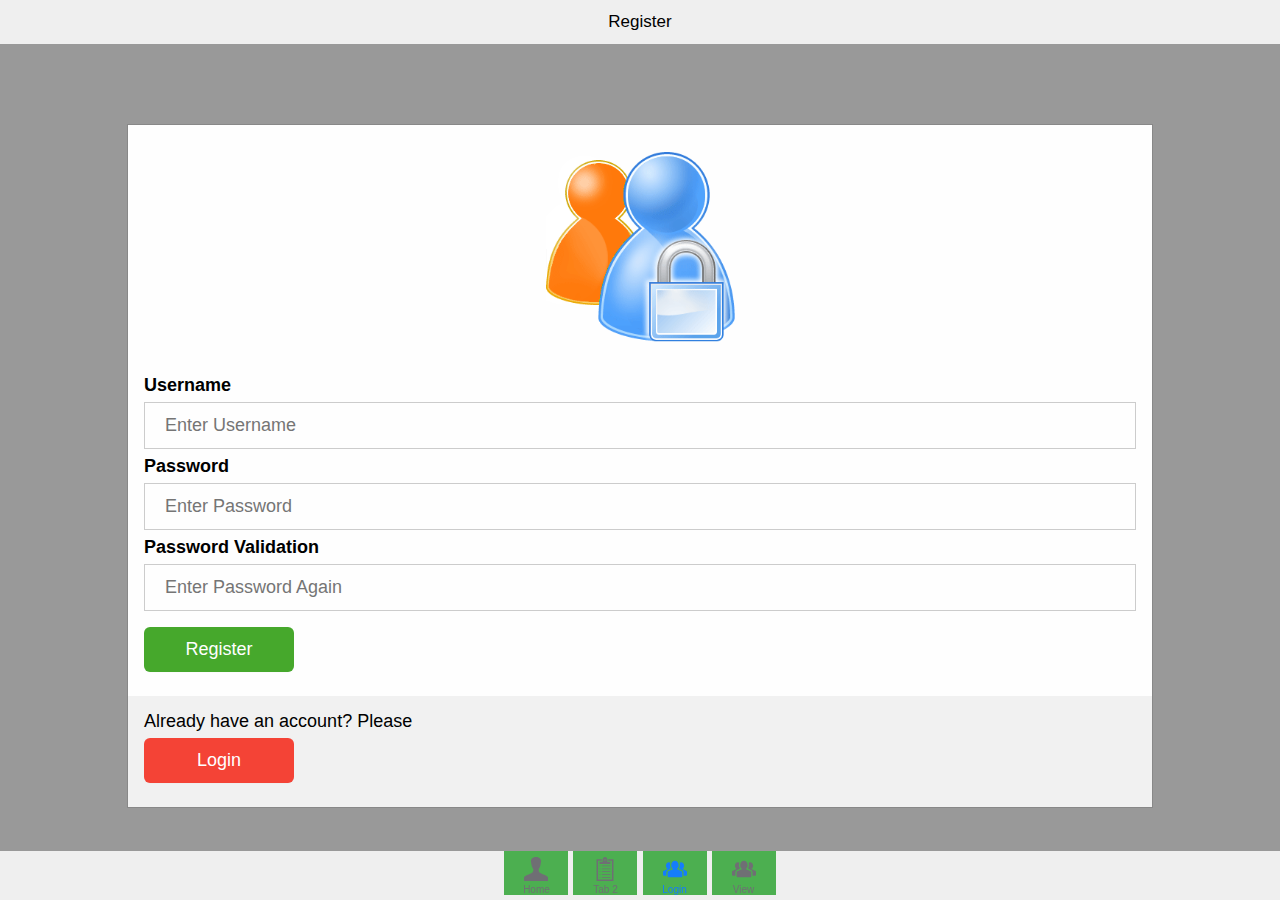
<file: index.html>
<!DOCTYPE html>
<html>
	<head>
		<meta http-equiv="Content-Type" content="text/html; charset=utf-8" />
		
		<meta name="viewport" content="width=device-width, initial-scale=1.0, user-scalable=0, minimum-scale=1.0, maximum-scale=1.0">
		<title>Javascript Login</title>
		<link rel="stylesheet" href="css/style.css" type="text/css" media="screen" />
		<script defer src="js/fastclick.js"></script>
		<script defer src="js/app.js"></script>
        <script defer src="js/reglog.js"></script>
	</head>
	<body> 
		<section id="view-home" class="hidden">
			<header>
				<button class="left" data-vin="view-about" data-sd="popin">
					<div class="label">About</div>
				</button>
				<h1>All Contacts</h1>
			</header>
			<div class="scrollMask"></div>
			<div class="scrollWrap">
				<div class="scroll">
				<div class="content">
					<ul class="arrowed">
						<li data-vin="view-forms" data-sd="sl">
							<div class="innerLi">
								<div class="big">John Alexander </div>
								<div class="light">CEO @A Super Corp</div>
							</div>
						</li>
						<li data-vin="view-forms" data-sd="sl">
							<div class="innerLi">
								<div class="big">Miranda Bowman</div>
								<div class="light">Advisor @Another Super Corp</div>
							</div>
						</li>
						<li data-vin="view-forms" data-sd="sl">
							<div class="innerLi">
								<div class="big">Jane Doe</div>
								<div class="light">Senior Brand Manager @Self-employed</div>
							</div>
						</li>
						<li data-vin="view-forms" data-sd="sl">
							<div class="innerLi">
								<div class="big">Thomas David</div>
								<div class="light">VP Strategy @Some Startup</div>
							</div>
						</li>
						<li data-vin="view-forms" data-sd="sl">
							<div class="innerLi">
								<div class="big">Jack Person</div>
								<div class="light">Chief decorator @Hollywood studios</div>
							</div>
						</li>
						<li data-vin="view-forms" data-sd="sl">
							<div class="innerLi">
								<div class="big">Maria Verner</div>
								<div class="light">VP Innovation @A big company</div>
							</div>
						</li>
						<li data-vin="view-forms" data-sd="sl">
							<div class="innerLi">
								<div class="big">Jesus Christ</div>
								<div class="light">VP General Administration @God</div>
							</div>
						</li>
					</ul>
				</div>
			</div>
			</div>
		</section>
		<section class="hidden" id="view-forms">
			<header>
				<button class="left arrow" data-vin="view-home" data-sd="sr">
					<div class="label">All Contacts</div>
				</button>
				<h1>Message</h1>
				<button class="right bold green" data-vin="view-done" data-sd="sl">
					<div class="label">Send</div>
				</button>
			</header>
			<div class="scrollMask"></div>
			<div class="scrollWrap">
				<div class="scroll">
				<div class="content">
                    <input placeholder="Name" type="text" />
                    <input placeholder="Email" type="email" />
                    <textarea placeholder="Your Message" rows="5"></textarea>
				</div>
			</div>
			</div>
		</section>
		<section class="hidden" id="view-done">
			<header>
				<h1>That's it!</h1>
				<button class="right bold" data-vin="view-home" data-sd="popout">
					<div class="label">Done</div>
				</button>
			</header>
			<div class="scrollMask"></div>
			<div class="scrollWrap">
				<div class="scroll">
				<div class="content">
                    <h2>Message sent!</h2>
				</div>
			</div>
			</div>
		</section>
		<section class="hidden" id="view-about">
			<header>
				<h1>About</h1>
				<button class="right bold" data-vin="view-home" data-sd="popout">
					<div class="label">Done</div>
				</button>
			</header>
			<div class="scrollMask"></div>
			<div class="scrollWrap">
				<div class="scroll">
				<div class="content">
                    <h2>My Super App</h2>
                    <p>Lorem Ipsum.</p>
				</div>
			</div>
			</div>
		</section>
		<section class="hidden" id="view-tab2">
			<header>
				<h1>Tab 2</h1>
			</header>
			<div class="scrollMask"></div>
			<div class="scrollWrap">
				<div class="scroll">
				<div class="content">
                    <h2>Some title</h2>
                    <p>Lorem Ipsum.</p>
				</div>
			</div>
			</div>
		</section>
		<section class="active" id="view-tab3">
			<header>
				<h1>Register</h1>
			</header>
			<div class="scrollWrap">
				<div class="scroll">
                <div class="content">
                    <!-- BASE page setup-->
                    <div class="modal">
                        <form class="modal-content animate" onsubmit="regvalid()">
                            <div class="imgcontainer">
                                <img class="avatar" src="user_img.png" alt="Avartar">
                            </div>                             
                            <div class="container">
                                <label><b>Username</b></label>
                                <input id="regname" type="text" placeholder="Enter Username">

                                <label><b>Password</b></label>
                                <input id="regpwd1" type="password" placeholder="Enter Password">
                                
                                <label><b>Password Validation</b></label>
                                <input id="regpwd2" type="password" placeholder="Enter Password Again">

                                <button class="greenbtn" type="submit">Register</button><br/>
                                <span id="message" style="color: red"></span>
                            </div>
                            <div class="container" style="background-color:#f1f1f1">             
                                <p class="paragraph">Already have an account? Please</p><br>
                                <button class="redbtn" type="button" onclick="document.getElementById('popout').style.display='block'">Login</button>
                                </div>
                        </form>
                    </div>
                    <!-- POP out window to accept user's login input-->                                    
                    <div id="popout" class="modal_pop">
                        <form class="modal-content animate" onsubmit="logvalid()">                                                                     
                            <div class="container">
                                <label><b>Username</b></label>
                                <input id="logname" type="text" placeholder="Enter Username">
                                <label><b>Password</b></label>
                                <input id="logpwd" type="password" placeholder="Enter Password">
                                
                                <button id="logbtn" class="greenbtn" type="submit">Login</button>
                                <button id="cancelbtn" class="redbtn" type="button" onclick="document.getElementById('popout').style.display='none'" type="submit">Cancel</button><br>
                                <span id="rem">Remember me<input id="logcheck" class="ckb" type="checkbox" value="rem"><br></span>
                                <button id="infobtn" data-vin="view-tab4" class="greenbtn" style="display:none" onclick="document.getElementById('btn4').click()">View Info</button><br>
                                <span id="msg" style="color: red"></span>
                            </div>
                            <div class="container" style="background-color:#f1f1f1">             
                                <p class="paragraph">Not have an account yet? Please </p><br>
                                <button class="redbtn" type="button" onclick="document.getElementById('popout').style.display='none'">Register</button>
                                <span class="psw">Forget <a href="#">password?</a></span>
                            </div>
                        </form>
                    </div><!--END popout window-->                   
                            
                </div><!--end class=content-->
                </div><!--end class=model-->
            </div>
		</section>
		<section class="hidden" id="view-tab4">
			<header>
				<h1>Employee Information</h1>
			</header>
			<div class="scrollWrap">
				<div class="scroll">
                <div class="content">
                    <form>
                        <span id="warning1" style="color: red">go to login page to login</span><br>
                        <span id="warning2" style="color: red">or go to login page and click "View Info"</span><br>
                        <table id="emtable" ></table>
                    </form>                            
                </div><!--end class=content-->
                </div><!--end class=model-->
            </div>
		</section>
		<nav>
			<button data-vin="view-home">
				<div class="btn-icon" style="-webkit-mask-image: url(img/icons/user.svg);"></div>
				<div class="label">Home</div>
			</button>
            <button id="btn2" data-vin="view-tab2">
				<div class="btn-icon" style="-webkit-mask-image: url(img/icons/list-alt.svg);"></div>
				<div class="label">Tab 2</div>
			</button>
            <button class="active" id="btn3" data-vin="view-tab3">
				<div class="btn-icon" style="-webkit-mask-image: url(img/icons/group.svg);"></div>
				<div class="label">Login</div>
			</button>
            <button id="btn4" data-vin="view-tab4">
				<div class="btn-icon" style="-webkit-mask-image: url(img/icons/group.svg);"></div>
				<div class="label">View</div>
			</button>
		</nav>        
	</body>
    
    <script type="text/javascript">
        var pop = document.getElementById("popout");
        // When the user clicks anywhere outside of the modal, close it
        window.onclick = function (event) {
            if (event.target == pop) {
                pop.style.display="none";
            }
        }
    </script>
</html>
</file>
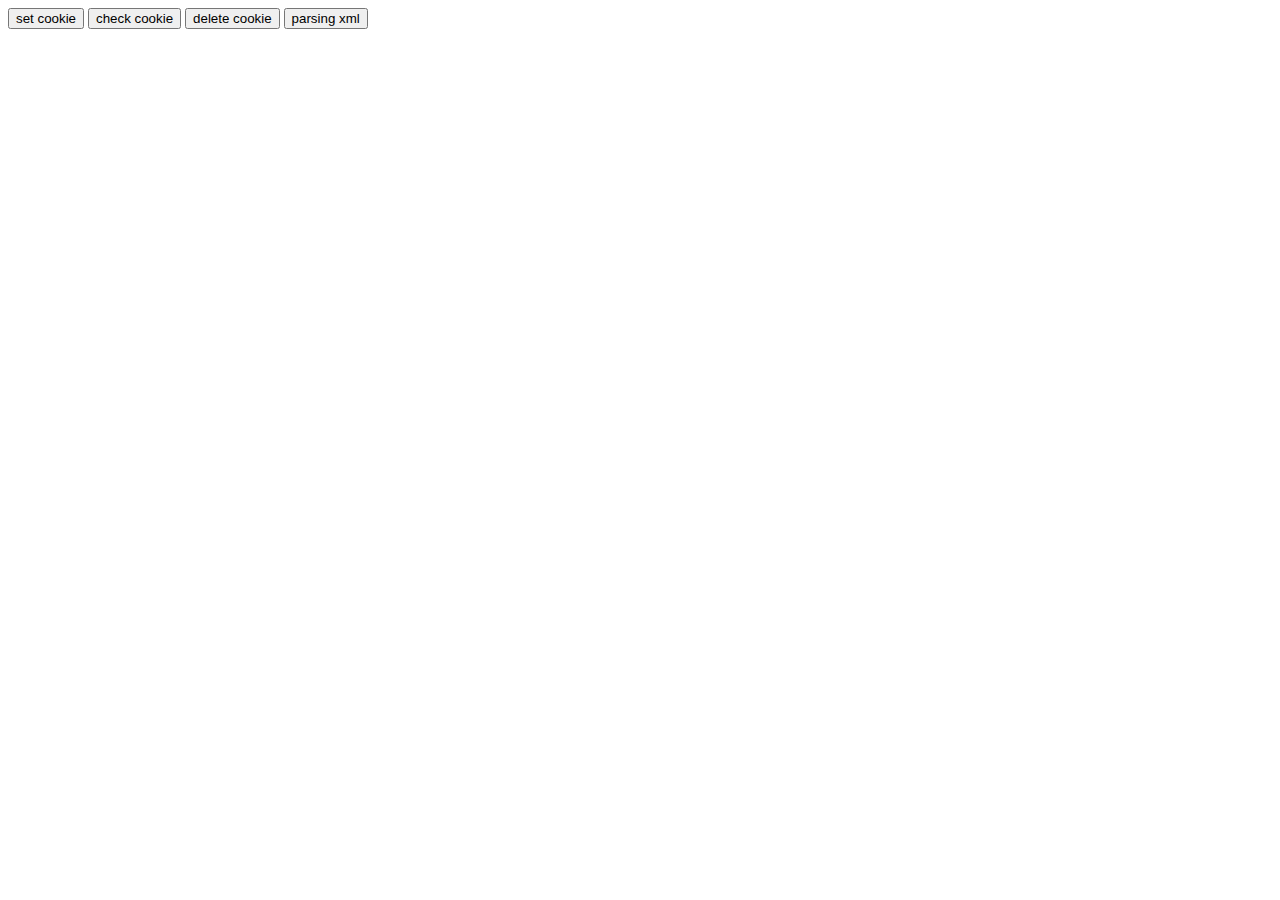
<file: cookie.html>
<!DOCTYPE html>
<html>
<head>
	
	<script src="cookie.js"></script>
	<script src="xmlparsing.js"></script>
	<style>
		table,th,td {
			border:1px solid black;
			border-collapse:collapse;
		}
		th,td {
			padding=5px;
		}
	</style>
	
</head>
	
	
<body>
	
    <!--p id="p1">check message here</p>
    <p id="p2">check message here</p>
    <p id="p3">check message here</p-->
    
    <form name="form1">
        <input id="input1" type="button" onclick="setCookie('username', 'jack', 156)" value="set cookie">
        <input id="input2" type="button" onclick="checkCookie()" value="check cookie">
        <input id="input3" type="button" onclick="deleteCookie('username',156)" value="delete cookie">
		
		<input id="input4" type="button" onclick="loadxml()" value="parsing xml">
    </form>
    
	<table id="profile"></table>

	
</body>
	
	
</html>
</file>
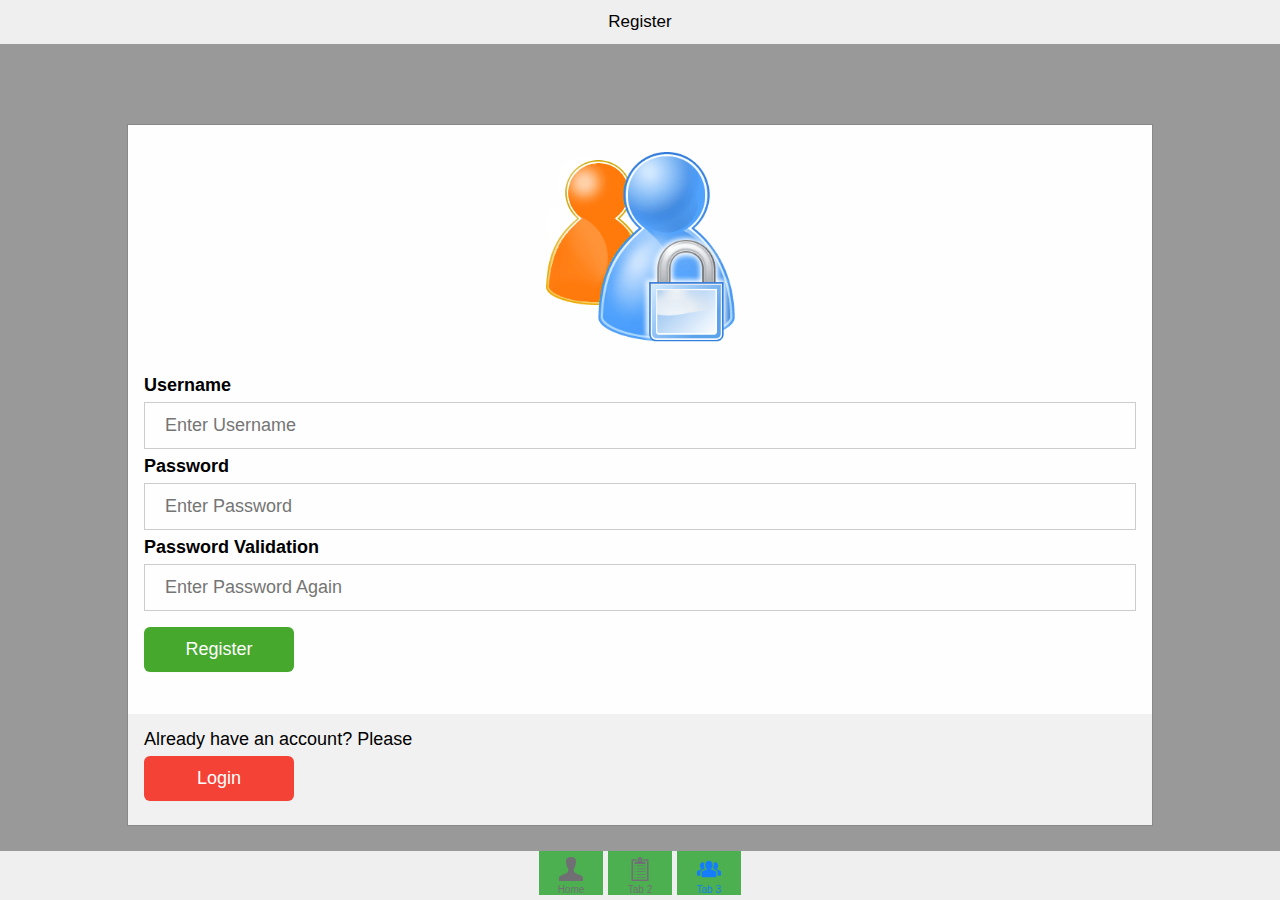
<file: index (copy).html>
<!DOCTYPE html>
<html>
	<head>
		<meta http-equiv="Content-Type" content="text/html; charset=utf-8" />
		
		<meta name="viewport" content="width=device-width, initial-scale=1.0, user-scalable=0, minimum-scale=1.0, maximum-scale=1.0">
		<title>Javascript Login</title>
		<link rel="stylesheet" href="css/style.css" type="text/css" media="screen" />
		<script defer src="js/fastclick.js"></script>
		<script defer src="js/app.js"></script>
        <!--script defer src="js/register.js"></script-->
	</head>
	<body> 
		<section id="view-home" class="hidden">
			<header>
				<button class="left" data-vin="view-about" data-sd="popin">
					<div class="label">About</div>
				</button>
				<h1>All Contacts</h1>
			</header>
			<div class="scrollMask"></div>
			<div class="scrollWrap">
				<div class="scroll">
				<div class="content">
					<ul class="arrowed">
						<li data-vin="view-forms" data-sd="sl">
							<div class="innerLi">
								<div class="big">John Alexander </div>
								<div class="light">CEO @A Super Corp</div>
							</div>
						</li>
						<li data-vin="view-forms" data-sd="sl">
							<div class="innerLi">
								<div class="big">Miranda Bowman</div>
								<div class="light">Advisor @Another Super Corp</div>
							</div>
						</li>
						<li data-vin="view-forms" data-sd="sl">
							<div class="innerLi">
								<div class="big">Jane Doe</div>
								<div class="light">Senior Brand Manager @Self-employed</div>
							</div>
						</li>
						<li data-vin="view-forms" data-sd="sl">
							<div class="innerLi">
								<div class="big">Thomas David</div>
								<div class="light">VP Strategy @Some Startup</div>
							</div>
						</li>
						<li data-vin="view-forms" data-sd="sl">
							<div class="innerLi">
								<div class="big">Jack Person</div>
								<div class="light">Chief decorator @Hollywood studios</div>
							</div>
						</li>
						<li data-vin="view-forms" data-sd="sl">
							<div class="innerLi">
								<div class="big">Maria Verner</div>
								<div class="light">VP Innovation @A big company</div>
							</div>
						</li>
						<li data-vin="view-forms" data-sd="sl">
							<div class="innerLi">
								<div class="big">Jesus Christ</div>
								<div class="light">VP General Administration @God</div>
							</div>
						</li>
					</ul>
				</div>
			</div>
			</div>
		</section>
		<section class="hidden" id="view-forms">
			<header>
				<button class="left arrow" data-vin="view-home" data-sd="sr">
					<div class="label">All Contacts</div>
				</button>
				<h1>Message</h1>
				<button class="right bold green" data-vin="view-done" data-sd="sl">
					<div class="label">Send</div>
				</button>
			</header>
			<div class="scrollMask"></div>
			<div class="scrollWrap">
				<div class="scroll">
				<div class="content">
                    <input placeholder="Name" type="text" />
                    <input placeholder="Email" type="email" />
                    <textarea placeholder="Your Message" rows="5"></textarea>
				</div>
			</div>
			</div>
		</section>
		<section class="hidden" id="view-done">
			<header>
				<h1>That's it!</h1>
				<button class="right bold" data-vin="view-home" data-sd="popout">
					<div class="label">Done</div>
				</button>
			</header>
			<div class="scrollMask"></div>
			<div class="scrollWrap">
				<div class="scroll">
				<div class="content">
                    <h2>Message sent!</h2>
				</div>
			</div>
			</div>
		</section>
		<section class="hidden" id="view-about">
			<header>
				<h1>About</h1>
				<button class="right bold" data-vin="view-home" data-sd="popout">
					<div class="label">Done</div>
				</button>
			</header>
			<div class="scrollMask"></div>
			<div class="scrollWrap">
				<div class="scroll">
				<div class="content">
                    <h2>My Super App</h2>
                    <p>Lorem Ipsum.</p>
				</div>
			</div>
			</div>
		</section>
		<section class="hidden" id="view-tab2">
			<header>
				<h1>Tab 2</h1>
			</header>
			<div class="scrollMask"></div>
			<div class="scrollWrap">
				<div class="scroll">
				<div class="content">
                    <h2>Some title</h2>
                    <p>Lorem Ipsum.</p>
				</div>
			</div>
			</div>
		</section>
		<section class="active" id="view-tab3">
			<header>
				<h1>Register</h1>
			</header>
			<div class="scrollWrap">
				<div class="scroll">
                <div class="content">
                    <!-- BASE page setup-->
                    <div class="modal">
                        <form class="modal-content animate" onsubmit="regvalid()">
                            <div class="imgcontainer">
                                <img class="avatar" src="user_img.png" alt="Avartar">
                            </div>                             
                            <div class="container">
                                <label><b>Username</b></label>
                                <input id="regname" type="text" placeholder="Enter Username">

                                <label><b>Password</b></label>
                                <input id="regpwd1" type="password" placeholder="Enter Password">
                                
                                <label><b>Password Validation</b></label>
                                <input id="regpwd2" type="password" placeholder="Enter Password Again">

                                <button class="greenbtn" type="submit">Register</button><br/>
                                <span id="message" style="color: red"></span><br/>
                            </div>
                            <div class="container" style="background-color:#f1f1f1">             
                                <p class="paragraph">Already have an account? Please</p><br>
                                <button class="redbtn" type="button" onclick="document.getElementById('popout').style.display='block'">Login</button>
                                </div>
                        </form>
                    </div>
                    <!-- POP out window to accept user's login input-->                                    
                    <div id="popout" class="modal_pop">
                        <form class="modal-content animate" action="#go to login page js" onsubmit="compare with record">                                                                     
                            <div class="container">
                                <label><b>Username</b></label>
                                <input type="text" placeholder="Enter Username" name="uname" required>

                                <label><b>Password</b></label>
                                <input type="password" placeholder="Enter Password" name="psw" required>

                                <button class="greenbtn" type="submit">Login</button>
                                <button class="redbtn" type="button" onclick="document.getElementById('popout').style.display='none'"type="submit">Cancel</button><br>
                                Remember me<input class="ckb" type="checkbox" value="rem">
                            </div>
                            <div class="container" style="background-color:#f1f1f1">             
                                <p class="paragraph">Not have an account yet? Please </p><br>
                                <button class="redbtn" type="button" onclick="document.getElementById('popout').style.display='none'">Register</button>
                                <span class="psw">Forget <a href="#">password?</a></span>
                            </div>
                        </form>
                    </div><!--END popout window-->                   
                            
                </div><!--end class=content-->
                </div><!--end class=model-->
            </div>
		</section>
		
		<nav>
			<button data-vin="view-home">
				<div class="btn-icon" style="-webkit-mask-image: url(img/icons/user.svg);"></div>
				<div class="label">Home</div>
			</button>
            <button id="btn2" data-vin="view-tab2">
				<div class="btn-icon" style="-webkit-mask-image: url(img/icons/list-alt.svg);"></div>
				<div class="label">Tab 2</div>
			</button>
            <button class="active" id="btn3" data-vin="view-tab3">
				<div class="btn-icon" style="-webkit-mask-image: url(img/icons/group.svg);"></div>
				<div class="label">Tab 3</div>
			</button>
		</nav>        
	</body>
    
    <script type="text/javascript">
        var pop = document.getElementById("popout");
        // When the user clicks anywhere outside of the modal, close it
        window.onclick = function (event) {
            if (event.target == pop) {
                pop.style.display="none";
            }
        }
    </script>
</html>
</file>
<file: css/style.css>
html, body, div, span, applet, object, iframe, h1, h2, h3, h4, h5, h6, p, blockquote, pre, a, abbr, acronym, address, big, cite, code, del, dfn, em, font, img, ins, kbd, q, s, samp, small, strike, strong, sub, sup, tt, var, dl, dt, dd, ol, ul, li, fieldset, form, label, legend, table, caption, tbody, tfoot, thead, tr, th, td, input, textarea, header, button {
    margin: 0;
    padding: 0;
    border: 0;
    outline: 0;
    font-weight: inherit;
    font-style: inherit;
    font-size: 100%;
    font-family: inherit;
    vertical-align: baseline;
} 
button {
	background: transparent; /* Fix for Chrome and Firefox OS */
}
:focus {
    outline: 0;
} 
ol, ul {
    list-style: none;
} 
table{
    border-collapse: separate;
    border-spacing: 0;
    width: 100%;
    border: 2px solid black;
} 
th, td {
    padding: 15px;
    text-align: center;
    vertical-align: bottom;
    border: 1px solid black;
}
caption, th, td {
    text-align: left;
    font-weight: normal;
} 
blockquote:before, blockquote:after, q:before, q:after {
    content: "";
} 
blockquote, q {
    quotes: "" "";
} 

html, body {
	overflow: hidden;
}

body {
	font-family: 'Helvetica Neue', Helvetica, Arial, sans-serif;
	text-rendering: optimizeLegibility;
	-webkit-font-smoothing: antialiased;
	font-size: 18px;
	margin: 0;
	padding: 0;
	overflow: hidden;
	position: relative;
	word-wrap: break-word;
	-webkit-text-size-adjust: none;
	height: 100%;
	font-weight: 300;
	line-height: 1;
	color: rgb(0, 0, 0);
	background-color: rgb(255, 255, 255);
}


/* Tabbar */
nav {
	position: fixed;
	bottom: 0;
	width: 100%;
	height: 49px;
	text-align: center;
	background-color: rgba(248, 248, 248, 0.9);
	background-image: linear-gradient(180deg, rgb(200, 199, 204), rgb(200, 199, 204) 50%, transparent 50%);
	background-size: 100% 1px;
	background-repeat: no-repeat;
	background-position: top center;
	z-index: 100;
}

nav button {
	display: inline-block;
	width: 64px;
	text-align: center;
	font-size: 10px;
	line-height: 1em;
	padding: 6px 0 0 0;
	margin: 0;
	color: rgb(111, 111, 116);
}

nav button.active {
	color:rgb(21, 125, 251);
}
nav button .btn-icon {
	display: inline-block;
	background-color: rgb(111, 111, 116);
	height: 24px;
	width: 24px;
	margin-bottom: 2px;
}
nav button.active .btn-icon {
	background-color:rgb(21, 125, 251);
}

/* Views */
section {
	position: fixed;
	width: 100%;
	height: 100%;
}
.hidden {
	display: none;
}
.slin, .srin, .slout, .srout, .popin, .popout, .noanim {
	pointer-events: none;
}

.spinner {
	background: url(../img/spinner.svg) center no-repeat;
    	-webkit-animation: rotate 1.5s infinite steps(12);
    	   -moz-animation: rotate 1.5s infinite steps(12);
    	    -ms-animation: rotate 1.5s infinite steps(12);
    	     -o-animation: rotate 1.5s infinite steps(12);
    	        animation: rotate 1.5s infinite steps(12);
}

header {
	position: absolute;
	top:0;
	height: 44px;
	line-height: 44px;
	width: 100%;
	padding-top: 0;
	background-color: rgba(248, 248, 248, 0.9);
	background-image: linear-gradient(0deg, rgb(200, 199, 204), rgb(200, 199, 204) 50%, transparent 50%);
	background-size: 100% 1px;
	background-repeat: no-repeat;
	background-position: bottom;
	z-index: 10;
	-webkit-user-select: none;
	   -moz-user-select: none;
	-webkit-touch-callout: none;
}
header button {
	position: absolute;
	top: 0;
	display: inline-block;
	-webkit-tap-highlight-color: rgba(0,0,0,0);
	font-size: 17px;
	color:rgb(21, 125, 251);
	padding: 0;
	font-weight: 300;
	height: 44px;
	line-height: 44px;
	text-overflow: ellipsis !important; /* why so !important ? */
	max-width: 140px;
}
header button:active {
	opacity: 0.3;
}
header button.bold {
	font-weight: 500;
}
header button.green {
	color:rgb(41, 197, 25);
}
header button.disabled {
	color:rgb(200, 199, 204);
}
header button.arrow {
	background-size: 24px 44px;
	background-repeat: no-repeat;
}

header button.left {
	left:0;
	padding-left: 9px;
}
header button.left.arrow {
	padding-left: 23px;
	background-image: url(../img/backBtn.svg);
	background-position: left bottom;
}
header button.right {
	right:0;
	text-align: right;
	padding-right: 9px;
}
header button.right.arrow {
	padding-right: 23px;
	background-image: url(../img/nextBtn.svg);
	background-position: right bottom;
}


h1 {
	display: block;
	padding: 0;
	font-size: 17px;
	white-space: nowrap;
	text-overflow: ellipsis;
	text-align: center;
	overflow: hidden;
	-webkit-box-flex: 1;
	   -moz-box-flex: 1;
	margin: 0 65px;
	font-weight: 500;
    -webkit-tap-highlight-color: transparent;
}

section .scroll, section .scrollMask, section header button, section h1, section,  header button .label {
	-webkit-animation-fill-mode: forwards;
	        animation-fill-mode: forwards;
	-webkit-animation-duration: 400ms;
	        animation-duration: 400ms;
}
section .scroll, section .scrollMask, section h1, section,  section header button .label {
	-webkit-animation-timing-function: cubic-bezier(.1, .7, .1, 1);
	        animation-timing-function: cubic-bezier(.1, .7, .1, 1);
}
.slin header button, .srin header button {
	-webkit-animation-timing-function: cubic-bezier(.6, .1, .3, 1);
	        animation-timing-function: cubic-bezier(.6, .1, .3, 1);
}
.slout header button, .srout header button {
	-webkit-animation-timing-function: cubic-bezier(.1, 1, .1, 1);
	        animation-timing-function: cubic-bezier(.1, 1, .1, 1);
}
.slin .scroll {
    -webkit-animation-name: slin-scroll;
            animation-name: slin-scroll;
}
.slin .scrollMask {
    -webkit-animation-name: slin-scrollMask;
            animation-name: slin-scrollMask;
}
.slin h1 {
    -webkit-animation-name: slin-textbox;
            animation-name: slin-textbox;
}
.slin header button {
    -webkit-animation-name: fadein;
            animation-name: fadein;
}
.slin header button.left.arrow .label {
    -webkit-animation-name: slin-left-nav-btn;
            animation-name: slin-left-nav-btn;
}
.slin header, .slin .scroll {
    background-color: transparent;
}
.slout header button {
    -webkit-animation-name: fadeout;
            animation-name: fadeout;
}
.slout header button.left.arrow .label {
    -webkit-animation-name: slout-left-nav-btn;
            animation-name: slout-left-nav-btn;
}
.slout h1 {
    -webkit-animation-name: slout-textbox;
            animation-name: slout-textbox;
}
.slout .scroll, .slout .scrollMask {
    -webkit-animation-name: slout-scroll;
            animation-name: slout-scroll;
}

/* webkit */
@-webkit-keyframes slin-scroll {
	from { -webkit-transform: translateX(100%); }
	to   { -webkit-transform: translateX(0);    }
}
@-webkit-keyframes slin-scrollMask {
	from { -webkit-transform: translateX(100%); -webkit-box-shadow: -10px 0 10px -5px rgba(0, 0, 0, 0.2);  }
	to   { -webkit-transform: translateX(0);    -webkit-box-shadow: -10px 0 10px -5px rgba(0, 0, 0, 0.02); }
}
@-webkit-keyframes slin-textbox {
	from { -webkit-transform: translateX(60%); opacity: 0; }
	to   { -webkit-transform: translateX(0);   opacity: 1; }
}
@-webkit-keyframes slin-left-nav-btn {
	from { -webkit-transform: translateX(100%); }
	to   { -webkit-transform: translateX(0);    }
}
@-webkit-keyframes slout-left-nav-btn {
	from { -webkit-transform: translateX(0);     }
	to   { -webkit-transform: translateX(-100%); }
}
@-webkit-keyframes slout-textbox {
	from { -webkit-transform: translateX(0);    opacity: 1; }
	to   { -webkit-transform: translateX(-40%); opacity: 0; }
}
@-webkit-keyframes slout-scroll {
	from { -webkit-transform: translateX(0);    opacity: 1;   }
	to   { -webkit-transform: translateX(-25%); opacity: 0.9; }
}
@-webkit-keyframes fadein {
	from { opacity: 0; }
	to   { opacity: 1; }
}
@-webkit-keyframes fadeout {
	from { opacity: 1; }
	to   { opacity: 0; }
}

/* W3C */
@keyframes slin-scroll {
	from { transform: translateX(100%); }
	to   { transform: translateX(0);    }
}
@keyframes slin-scrollMask {
	from { transform: translateX(100%); box-shadow: -10px 0 10px -5px rgba(0, 0, 0, 0.2);  }
	to   { transform: translateX(0);    box-shadow: -10px 0 10px -5px rgba(0, 0, 0, 0.02); }
}
@keyframes slin-textbox {
	from { transform: translateX(60%); opacity: 0; }
	to   { transform: translateX(0);   opacity: 1; }
}
@keyframes slin-left-nav-btn {
	from { transform: translateX(100%); }
	to   { transform: translateX(0);    }
}
@keyframes slout-left-nav-btn {
	from { transform: translateX(0);     }
	to   { transform: translateX(-100%); }
}
@keyframes slout-textbox {
	from { transform: translateX(0);    opacity: 1; }
	to   { transform: translateX(-40%); opacity: 0; }
}
@keyframes slout-scroll {
	from { transform: translateX(0);    opacity: 1;   }
	to   { transform: translateX(-25%); opacity: 0.9; }
}
@keyframes fadein {
	from { opacity: 0; }
	to   { opacity: 1; }
}
@keyframes fadeout {
	from { opacity: 1; }
	to   { opacity: 0; }
}

.srout .scroll {
    -webkit-animation-name: srout-scroll;
            animation-name: srout-scroll;
}
.srout .scrollMask {
    -webkit-animation-name: srout-scrollMask;
            animation-name: srout-scrollMask;
}
.srout h1 {
    -webkit-animation-name: srout-textbox;
            animation-name: srout-textbox;
}
.srout header button {
    -webkit-animation-name: fadeout;
            animation-name: fadeout;
}
.srout header button.left.arrow .label {
    -webkit-animation-name: srout-left-nav-btn;
            animation-name: srout-left-nav-btn;
}
.srout header, .srout .scroll {
    background-color: transparent;
}
.srin header button {
    -webkit-animation-name: fadein;
            animation-name: fadein;
}
.srin header button.left.arrow .label {
    -webkit-animation-name: srin-left-nav-btn;
            animation-name: srin-left-nav-btn;
}
.srin h1 {
    -webkit-animation-name: srin-textbox;
            animation-name: srin-textbox;
}
.srin .scroll, .srin .scrollMask {
    -webkit-animation-name: srin-scroll;
            animation-name: srin-scroll;
}

/* webkit */
@-webkit-keyframes srout-scroll {
	from { -webkit-transform: translateX(0);    }
	to   { -webkit-transform: translateX(100%); }
}
@-webkit-keyframes srout-scrollMask {
	from { -webkit-transform: translateX(0);    -webkit-box-shadow: -10px 0 10px -5px rgba(0, 0, 0, 0.02); }
	to   { -webkit-transform: translateX(100%); -webkit-box-shadow: -10px 0 10px -5px rgba(0, 0, 0, 0.2);  }
}
@-webkit-keyframes srout-textbox {
	from { -webkit-transform: translateX(0);   opacity: 1; }
	to   { -webkit-transform: translateX(60%); opacity: 0; }
}
@-webkit-keyframes srout-left-nav-btn {
	from { -webkit-transform: translateX(0);    opacity: 1; }
	to   { -webkit-transform: translateX(100%); opacity: 0; }
}
@-webkit-keyframes srin-left-nav-btn {
	from { -webkit-transform: translateX(-100%); opacity: 0; }
	to   { -webkit-transform: translateX(0);     opacity: 1; }
}
@-webkit-keyframes srin-textbox {
	from { -webkit-transform: translateX(-50%); opacity: 0; }
	to   { -webkit-transform: translateX(0);    opacity: 1; }
}
@-webkit-keyframes srin-scroll {
	from { -webkit-transform: translateX(-25%); opacity: 0.9; }
	to   { -webkit-transform: translateX(0);    opacity: 1;   }
}

/* W3C */
@keyframes srout-scroll {
	from { transform: translateX(0);    }
	to   { transform: translateX(100%); }
}
@keyframes srout-scrollMask {
	from { transform: translateX(0);    -webkit-box-shadow: -10px 0 10px -5px rgba(0, 0, 0, 0.02); }
	to   { transform: translateX(100%); -webkit-box-shadow: -10px 0 10px -5px rgba(0, 0, 0, 0.2);  }
}
@keyframes srout-textbox {
	from { transform: translateX(0);   opacity: 1; }
	to   { transform: translateX(60%); opacity: 0; }
}
@keyframes srout-left-nav-btn {
	from { transform: translateX(0);    opacity: 1; }
	to   { transform: translateX(100%); opacity: 0; }
}
@keyframes srin-left-nav-btn {
	from { transform: translateX(-100%); opacity: 0; }
	to   { transform: translateX(0);     opacity: 1; }
}
@keyframes srin-textbox {
	from { transform: translateX(-50%); opacity: 0; }
	to   { transform: translateX(0);    opacity: 1; }
}
@keyframes srin-scroll {
	from { transform: translateX(-25%); opacity: 0.9; }
	to   { transform: translateX(0);    opacity: 1;   }
}

.popin {
    -webkit-animation-name: popin;
            animation-name: popin;
}
@-webkit-keyframes popin {
	from { -webkit-transform: translateY(100%); /* opacity: 1; */ }
	to   { -webkit-transform: translateY(0);    /* opacity: 0; */ }
}
@keyframes popin {
	from { transform: translateY(100%); /* opacity: 1; */ }
	to   { transform: translateY(0);    /* opacity: 0; */ }
}

.popout {
    -webkit-animation-name: popout;
            animation-name: popout;
}
@-webkit-keyframes popout {
	from { -webkit-transform: translateY(0);    /* opacity: 1; */ }
	to   { -webkit-transform: translateY(100%); /* opacity: 0; */ }
}
@keyframes popout {
	from { transform: translateY(0);    /* opacity: 1; */ }
	to   { transform: translateY(100%); /* opacity: 0; */ }
}

.noanim {
    -webkit-animation-name: noanim;
            animation-name: noanim;
}
@-webkit-keyframes noanim {
	from { opacity: 1; }
	to   { opacity: 1; }
}
@keyframes noanim {
	from { opacity: 1; }
	to   { opacity: 1; }
}
.slin .scrollMask, .srout .scrollMask {
	z-index: 5;
}
.slin .scrollWrap, .srout .scrollWrap {
	z-index: 6;
}

.scrollWrap {
	position: absolute;
	top: 0;
	overflow: hidden;
	width: 100%;
	height: 100%;
}
.scroll {
	width: 100%;
	padding-right: 20px;
	height: 100%;
	background-color: rgb(255, 255, 255);
	overflow: auto;
	-webkit-overflow-scrolling: touch;
	z-index: 1;
	opacity: 1;
}
.scrollMask {
	width: 100%;
	position: absolute;
	top: 44px;
	bottom: 0;
	background-color: rgb(255, 255, 255);
	-webkit-box-shadow: -10px 0 10px -5px rgba(0, 0, 0, 0.1);
	        box-shadow: -10px 0 10px -5px rgba(0, 0, 0, 0.1);
}
.slout .scrollMask, .srin .scrollMask {
	background-color: #000;
}

.content {
	line-height: 1em;
	margin-top: 44px;
	font-weight: 400;
	padding-bottom: 54px;
}
input, textarea {
	display: block;
	position: relative;
	width: 90.6%;
    -webkit-appearance: none;
       -moz-appearance: none;
    font-weight: 300;
    border-radius: 0;
    box-shadow: none;
    padding: 6px 4.7% 6px 0;
    margin-left: 4.7%;
    background-color: transparent;
    -webkit-tap-highlight-color: transparent;
	background-image: linear-gradient(0deg, rgb(200, 199, 204), rgb(200, 199, 204) 50%, transparent 50%);
	background-size: 100% 1px;
	background-repeat: no-repeat;
	background-position: bottom;
}

li {
	display: block;
    padding: 6px 15px 6px 0;
    margin-left: 15px;
    font-weight: 300;
	background-image: linear-gradient(0deg, rgb(200, 199, 204), rgb(200, 199, 204) 50%, transparent 50%);
	background-size: 100% 1px;
	background-repeat: no-repeat;
	background-position: bottom;
}
li .big {
	font-weight: 500;
}
li .light {
	color: rgb(111, 111, 116);
	padding: 10px 0 5px 0;
}
.arrowed .innerLi {
	background-image: url(../img/listArrow.svg);
	background-size: 15px 15px;
	background-repeat: no-repeat;
	background-position: right center;
    padding-right: 5%;
}

h2 {
	font-size: 2em;
	line-height: 1.5em;
	font-weight: 400;
	text-align: center;
    padding: 6px;
}
.content button {
	padding: 12px 18px;
	border-radius: 6px;
	box-shadow: 0 1px 1px -1px rgba(200, 199, 204, .5);
	font-weight: 300;
	font-size: 18px;
    -webkit-tap-highlight-color: transparent;
}
.content button:active {
	opacity: 0.3;
}


.center {
    text-align: center;
}
strong {
    font-weight: 500;
}
em {
    font-style: italic;
}

.native header button, .native header {
	padding-top: 20px;
}
.native .content {
	margin-top: 64px;
}
.native .nav-icons {
	top: 20px;
}
.native .scrollMask {
	top: 64px;
}

/*@media (-webkit-max-device-pixel-ratio: 1) {
	li, input, textarea, header {
		background-image: none;
		border-bottom: 1px solid rgb(200, 199, 204);
	}
}
@media (max-device-pixel-ratio: 1) {
	li, input, textarea, header {
		background-image: none;
		border-bottom: 1px solid rgb(200, 199, 204);
	}
}*/

/* Full-width input fields */
input[type=text], input[type=password] {
    width: 100%;
    padding: 12px 20px;
    margin: 8px 0;
    display: inline-block;
    border: 1px solid #ccc;
    box-sizing: border-box;
}

/* Set a style for all buttons */
button {
    background-color: #4CAF50;
    color: white;
    padding: 14px 20px;
    margin: 8px 0;
    border: none;
    cursor: pointer;
    width: 100%;
}

button:hover {
    opacity: 0.8;
}


/* Center the image and position the close button */
.imgcontainer {
    text-align: center;
    margin: 24px 0 12px 0;
    position: relative;
}

.avatar {
    width: 20%;
    /*border-radius: 50%;*/
}

.container {
    padding: 16px;
}

span.psw {
    float: right;
    padding-top: 16px;
}

/* The Modal (background) */
.modal {
    display: block; /* Hidden by default */
    position: fixed; /* Stay in place */
    z-index: 1; /* Sit on top */
    left: 0;
    top: 0;
    width: 100%; /* Full width */
    height: 100%; /* Full height */
    overflow: auto; /* Enable scroll if needed */
    background-color: rgb(0,0,0); /* Fallback color */
    background-color: rgba(0,0,0,0.4); /* Black w/ opacity */
    padding-top: 60px;
}

/* The Modal_pop (background) */
.modal_pop {
    display: none; /* Hidden by default */
    position: fixed; /* Stay in place */
    z-index: 2; /* Sit on top */
    left: 0;
    top: 0;
    width: 100%; /* Full width */
    height: 100%; /* Full height */
    overflow: auto; /* Enable scroll if needed */
    background-color: rgb(0,0,0); /* Fallback color */
    background-color: rgba(0,0,0,0.8); /* Black w/ opacity */
    padding-top: 100px;
    margin: auto;
}

/* Modal Content/Box */
.modal-content {
    background-color: #fefefe;
    margin: 5% auto 15% auto; /* 5% from the top, 15% from the bottom and centered */
    border: 1px solid #888;
    width: 80%; /* Could be more or less, depending on screen size */
}

/* The Close Button (x) */
.close {
    position: absolute;
    right: 25px;
    top: 0;
    color: #000;
    font-size: 35px;
    font-weight: bold;
}

.close:hover,
.close:focus {
    color: red;
    cursor: pointer;
}

/* Add Zoom Animation */
.animate {
    -webkit-animation: animatezoom 0.6s;
    animation: animatezoom 0.6s
}

@-webkit-keyframes animatezoom {
    from {-webkit-transform: scale(0)} 
    to {-webkit-transform: scale(1)}
}
    
@keyframes animatezoom {
    from {transform: scale(0)} 
    to {transform: scale(1)}
}

/* Change styles for span and cancel button on extra small screens */
@media screen and (max-width: 300px) {
    span.psw {
       display: block;
       float: none;
    }
    .cancelbtn {
       width: 100%;
    }
}

/* Checkbox format */
.ckb {
    width: 20px;
    height: 20px;
    display: inline-block;
}

/* Extra styles for the login button */
.greenbtn {
    width: 150px;
    display: inline-block;
    padding: 10px 18px;
    background-color: #46A82C;
}

.redbtn {
    width: 150px;
    display: inline-block;
    padding: 10px 18px;
    background-color: #f44336;
}

.paragraph {
    display: inline-block;
}
</file>
